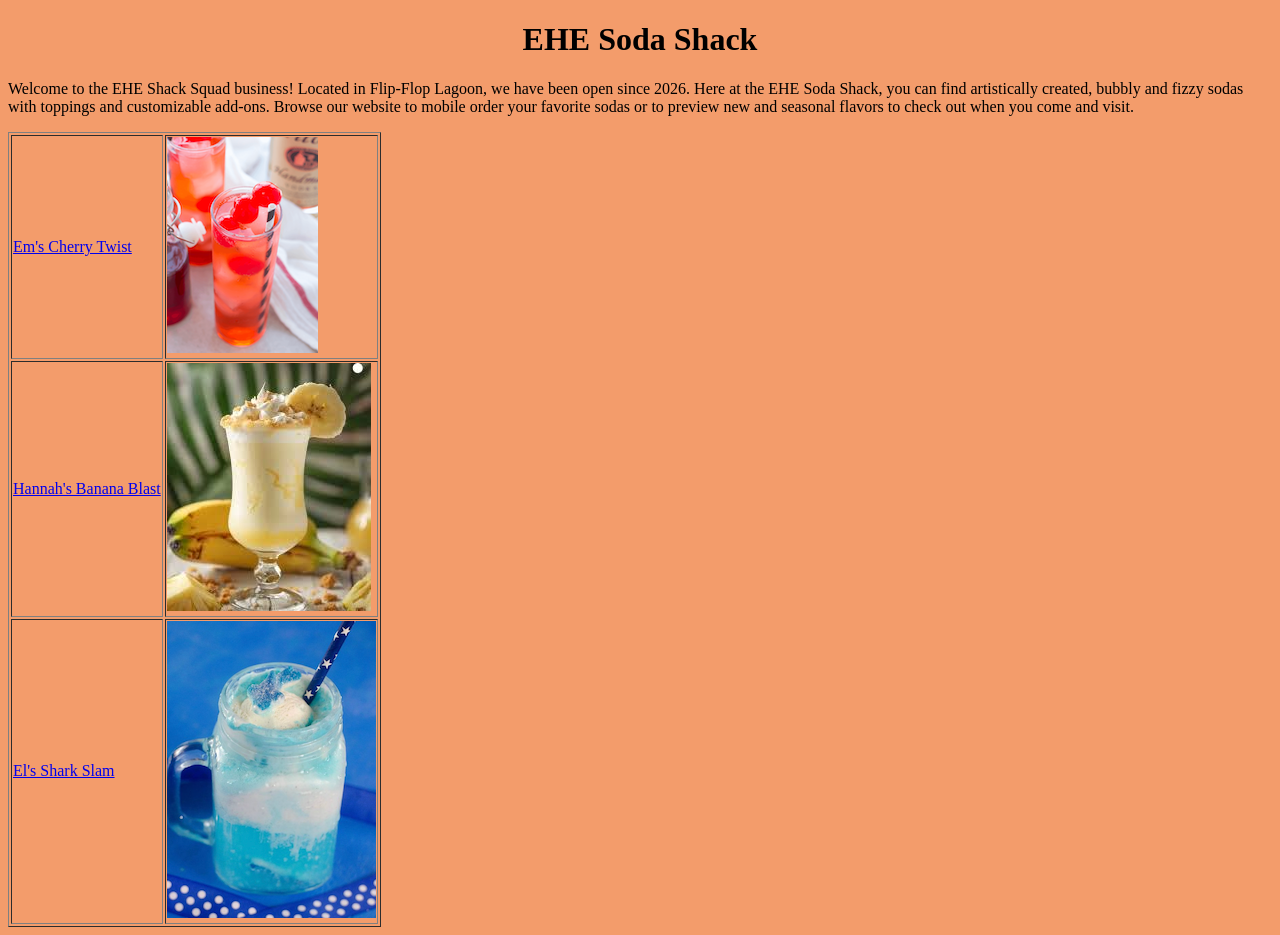
<file: index.html>
<!DOCTYPE html>
<html>
<head>
<title>EHE Shack Squad</title>
</head>
</body>
<link rel="stylesheet" type="text/css" href="style.css">
<h1><center>EHE Soda Shack</center></h1>

<p>Welcome to the EHE Shack Squad business! Located in Flip-Flop Lagoon, we have been open since 2026. Here at the EHE Soda Shack, you can find artistically created, bubbly and fizzy sodas with toppings and customizable add-ons. Browse our website to mobile order your favorite sodas or to preview new and seasonal flavors to check out when you come and visit.</p>


<table border=1>

<tr>
	<td><a href="AboutCherryTwist.html" >Em's Cherry Twist</a></td>
	<td><img src="cherrysoda.png" alt="cherry soda"/></td>

</tr>

<tr>
	<td><a href="bananablast.html" >Hannah's Banana Blast </a></td>
	<td><img src="banana.jpeg" alt="banana soda"> </td>
</tr>

<tr>
	<td><a href="sharkSlam.html">El's Shark Slam</a></td>
	<td><img src="shark.png" alt="shark soda" />
	</td>
</tr>

</table>



</body>
</html>
</file>
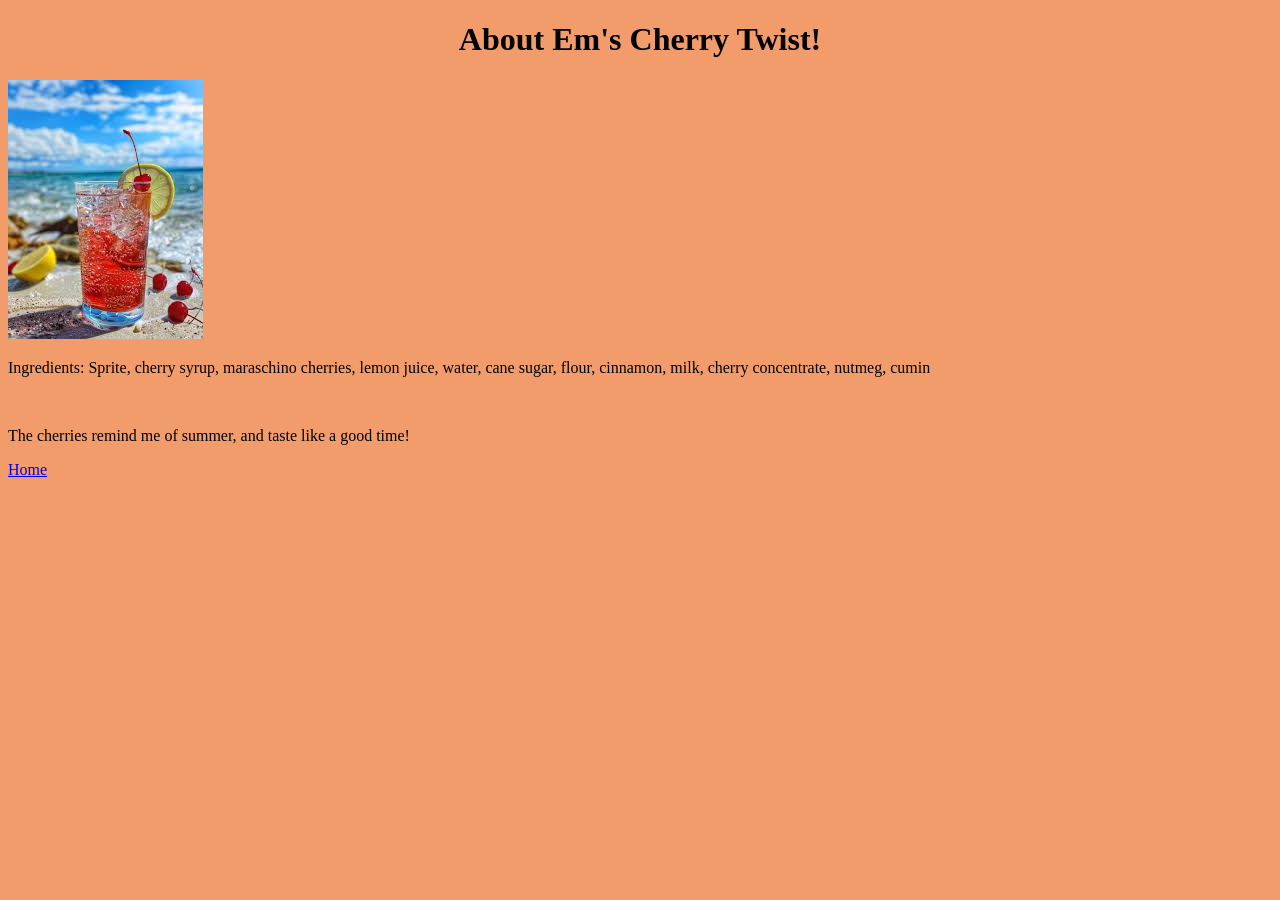
<file: AboutCherryTwist.html>
<!DOCTYPE html>
<html>
<head>
<title>About Em's Cherry Twist</title>
</head>
<body>
<link rel="stylesheet" type="text/css" href="style.css">

<h1><center>About Em's Cherry Twist!</center></h1>
<img src="shirleyTemple.jpeg" alt="Shirley Temple">
<p>Ingredients: Sprite, cherry syrup, maraschino cherries, lemon juice, water, cane sugar, flour, cinnamon, milk, cherry concentrate, nutmeg, cumin</p>
<br>
<p>The cherries remind me of summer, and taste like a good time!</p>
<a href="index.html">Home</a>
</body>
</html>
</file>
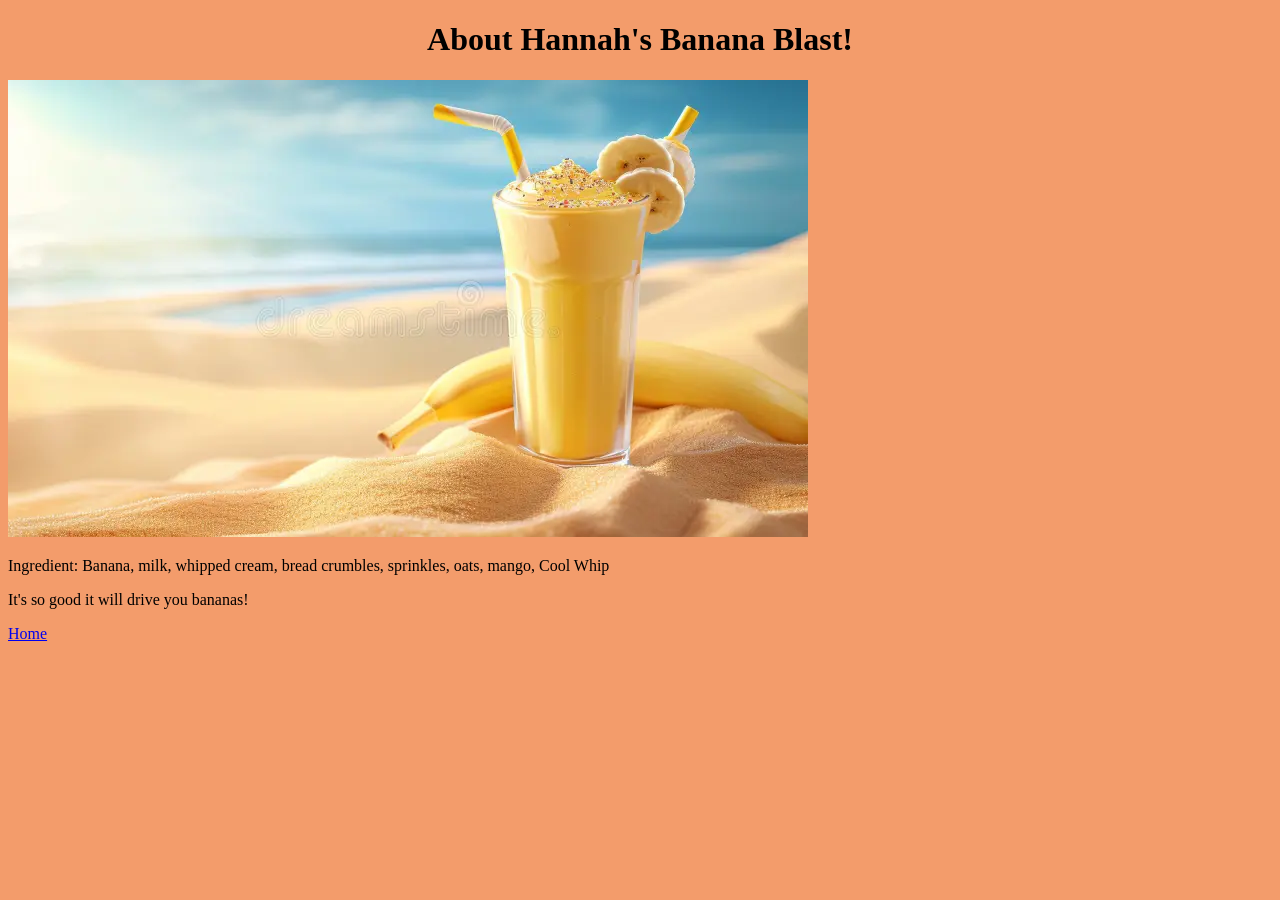
<file: bananablast.html>
<!DOCTYPE html>
<html>
<head>
<title>About Hannah's Banana Blast</title>
</head>
<body>
<link rel="stylesheet" type="text/css" href="style.css">
<h1><center>About Hannah's Banana Blast!</center></h1>
<img src="bananaBlast.jpg" alt="Banana Blast">
<p>Ingredient: Banana, milk, whipped cream, bread crumbles, sprinkles, oats, mango, Cool Whip</p>

<p>It's so good it will drive you bananas!</p>
<a href="index.html">Home</a>

</body>
</html>
</file>
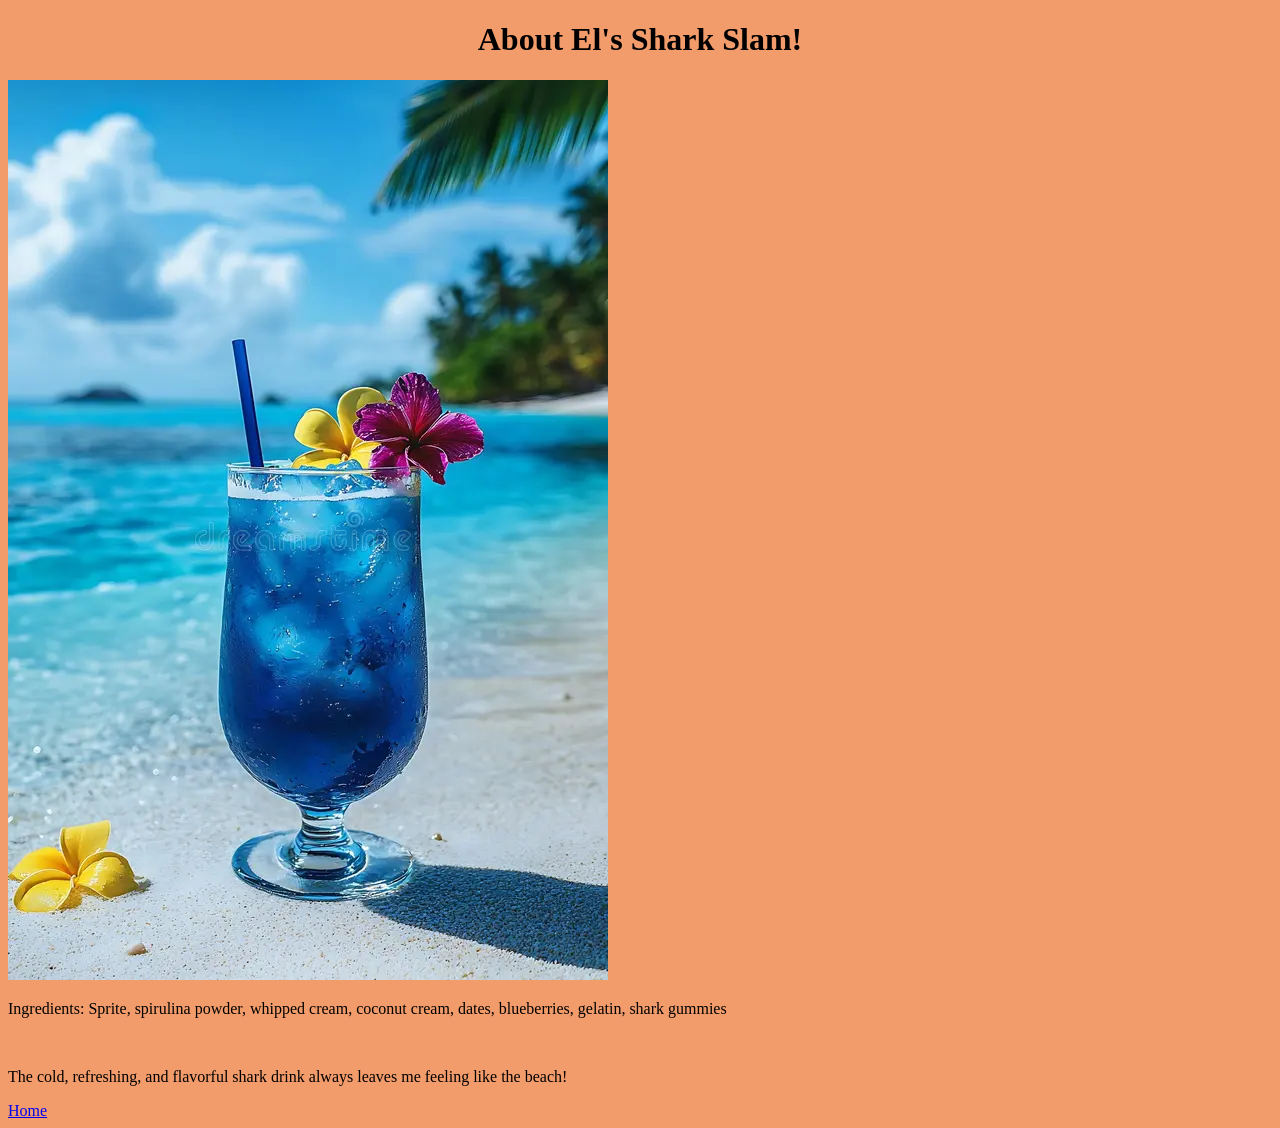
<file: sharkSlam.html>
<!DOCTYPE html>
<html>
<head>
	<title>About El's Shark Slam</title>
</head>
<body>
<link rel="stylesheet" type="text/css" href="style.css">
<h1><center>About El's Shark Slam!</center></h1>
<img src="sharkSlam.jpg" alt="Shark Slam">
<p>Ingredients: Sprite, spirulina powder, whipped cream, coconut cream, dates, blueberries, gelatin, shark gummies</p>
<br>
<p>The cold, refreshing, and flavorful shark drink always leaves me feeling like the beach!</p>
<a href="index.html">Home</a>
</body>
</html>
</file>
<file: style.css>
body {
	background-color:#F39C6B;
}
</file>
